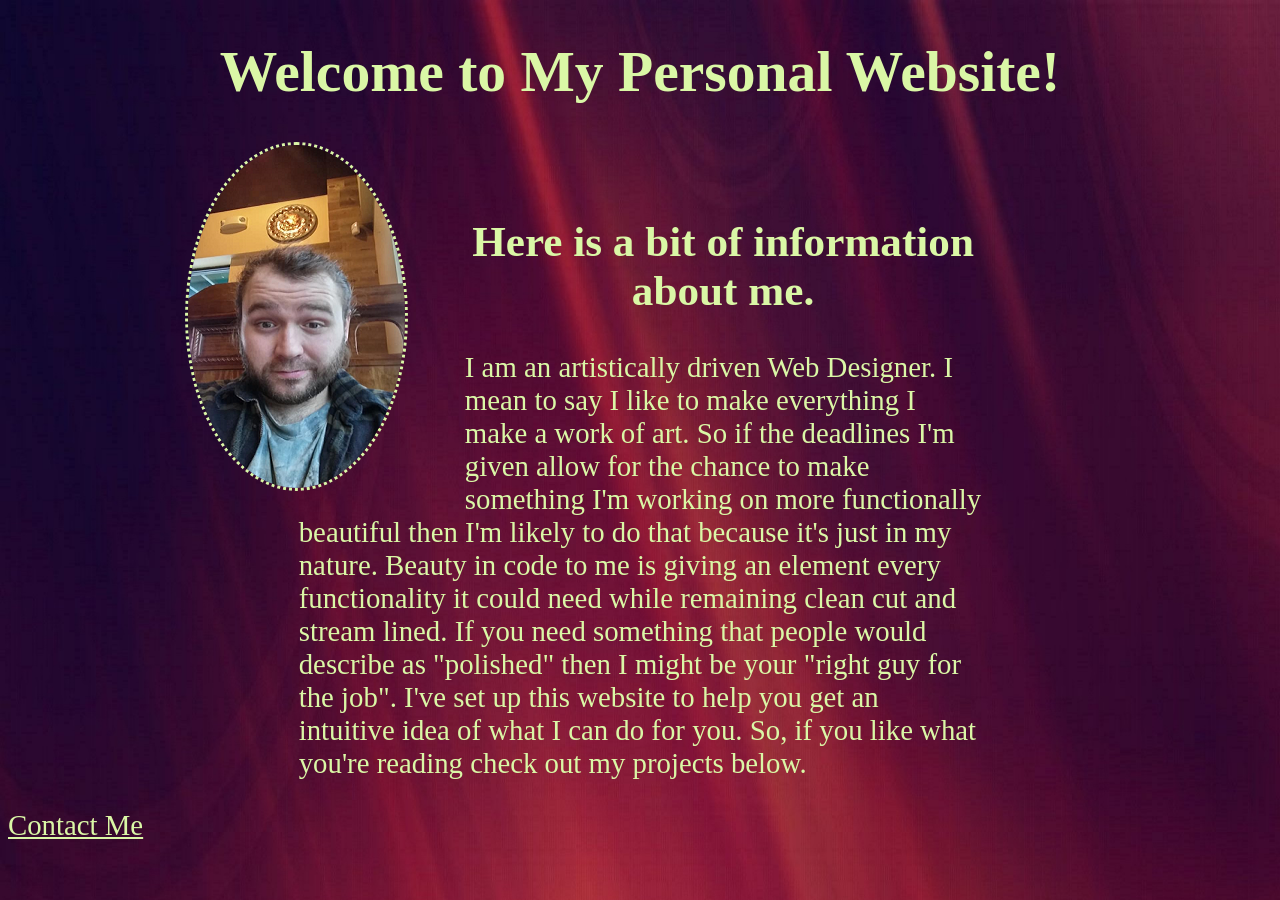
<file: index.html>
<!DOCTYPE html>
<html lang="en" dir="ltr">
  <head>
    <meta charset="utf-8">
    <title>Home</title>
    <link rel="stylesheet" href="/CSS/master.css">
  </head>
  <body class="darkMode">
  <div class=introSection>
    <div class="bannerContainer">
      <h1 class="banner">Welcome to My Personal Website!</h1>
    </div>

    <img class="profilePic" src="PICS/ProfilePicture01.png"
           alt="My image goes here.">

    <h2 class=introHeading>
        Here is a bit of information about me.</h2>

    <p class="introBody">I am an artistically driven Web Designer. I mean to say I like to make everything I make a work of art. So if the deadlines I'm given allow for the chance to make something I'm working on more functionally beautiful then I'm likely to do that because it's just in my nature. Beauty in code to me is giving an element every functionality it could need while remaining clean cut and stream lined. If you need something that people would describe as "polished" then I might be your "right guy for the job". I've set up this website to help you get an intuitive idea of what I can do for you. So, if you like what you're reading check out my projects below.  </p>
  </div>
  <a class="banner"href="contactForm.php">Contact Me</a>

  </body>
</html>
</file>
<file: CSS/master.css>
.darkMode{
  background-image: url(../PICS/redTheme.jpg);
  background-color: #e0310b;
  background-size: cover;
  height: 100%;
  overflow-x: auto;
  font-size: 1.8em;
}
.introSection{
  margin-left: auto;
  margin-right: auto;
  width: 90%;

}
.banner{

  color: #DAF7A6;
  text-align: center;
  max-width: 100%;

}
.bannerContainer{
  max-width: 100%;

}
.profilePic{
  max-width: 30%;
  border: dotted #DAF7A6;
  border-radius: 50%;
  float: left;
  margin-right: 5%;
  margin-left: 10%;

}
.introHeading{
  text-align: center;
  color: #DAF7A6;
  width: 60%;
  margin-top: 10%;
  margin-left: 20%;

}
.introBody{
  color: #DAF7A6;
  width: 60%;
  margin-left: 20%;

}
.contactForm{
  color: #DAF7A6;

}
</file>
